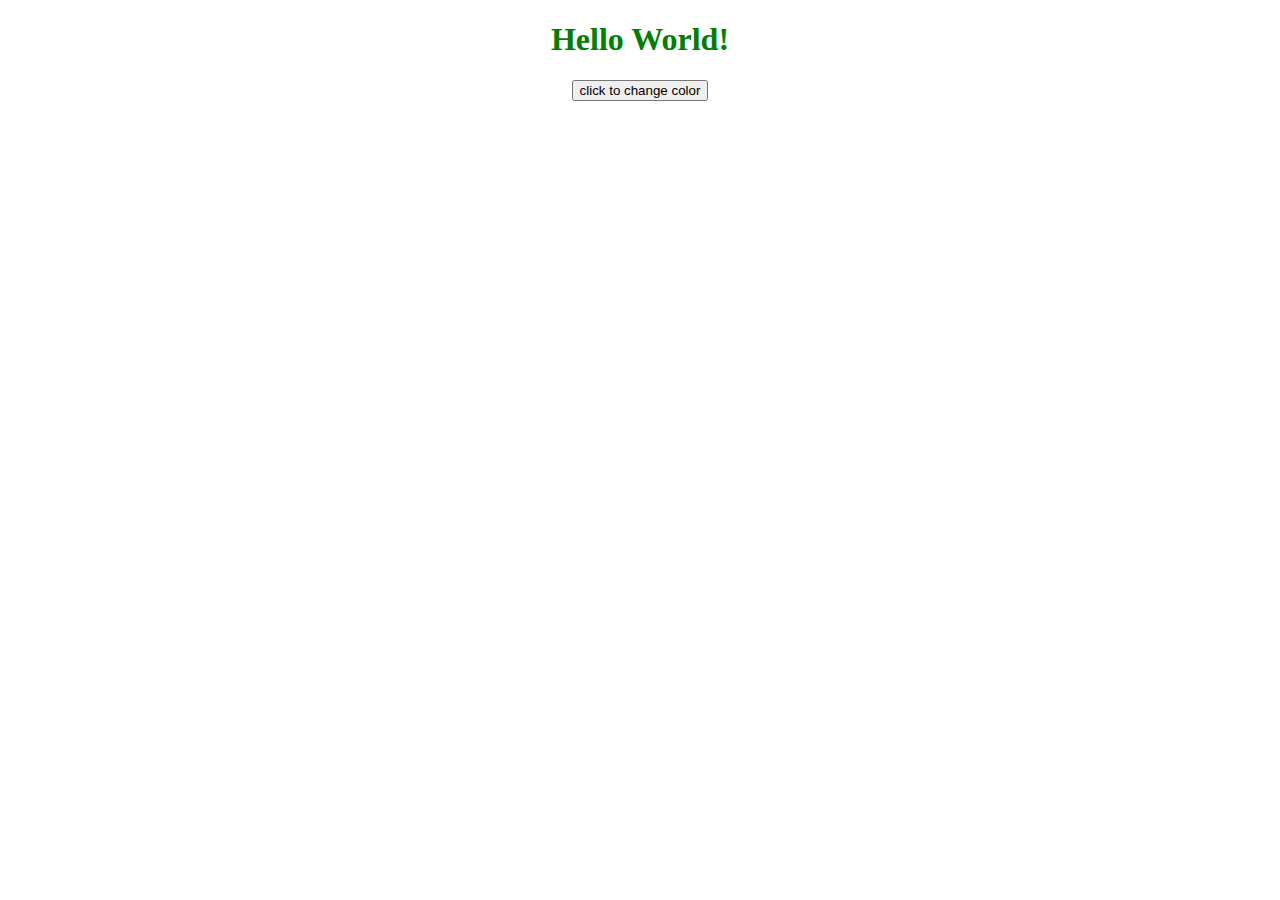
<file: index.html>
<!DOCTYPE html>
<html lang="en">
<head>
    <meta charset="UTF-8">
    <meta name="viewport" content="width=device-width, initial-scale=1.0">
    <link rel="stylesheet" href="./index.css">
    <title>Hello World!</title>
</head>
<body>
    <h1>Hello World!</h1>
    <div class="content"><button class="click-button">click to change color</button></div>
    <script src="./index.js"></script>
</body>
</html>
</file>
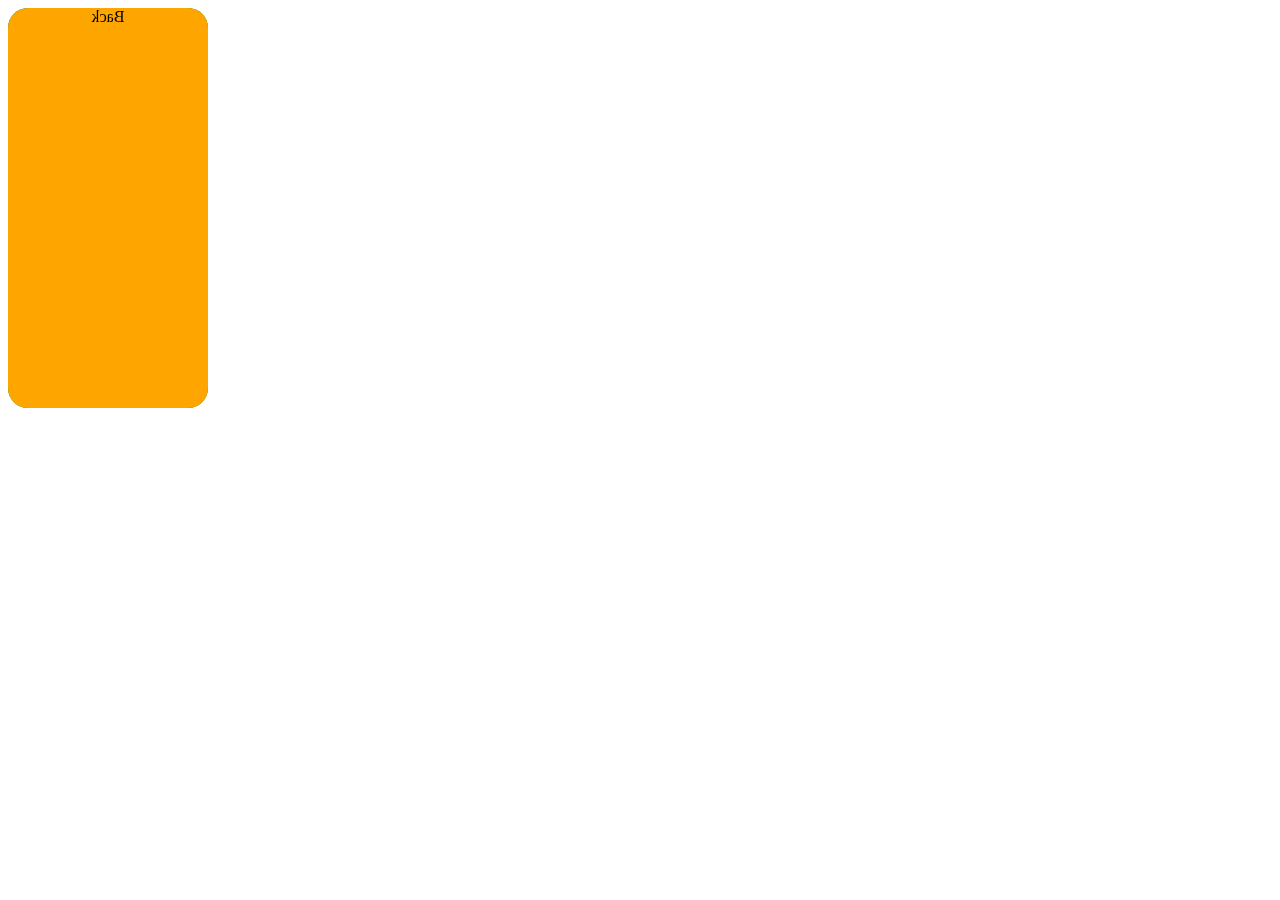
<file: flashcard.html>
<!DOCTYPE html>
    <head>
        <meta charset="utf-8">
        <meta http-equiv="X-UA-Compatible" content="IE=edge">
        <title></title>
        <meta name="description" content="">
        <meta name="viewport" content="width=device-width, initial-scale=1">
        <link rel="stylesheet" href="">
        <style>
            .container{
                position: relative;
                width: 200px;
                height: 400px;
                /* border: 1px solid; */
                /* border-radius: 20px; */
            }
            .card{
                position: absolute;
                width: 100%;
                height: 100%;
                transform-style: preserve-3d;/* puts backwards */
                transition: 0.1s; /* gives circle effect*/
                /* border: 1px solid; */
                /* border-radius: 20px; */
            }
            .card:hover{
                transform: rotateY(180deg) /*turns forward */
            }
            .front{
                position:absolute;
                text-align: center;
                background: green;
                width: 100%;
                height: 100%;
                backface-visibility: hidden;
                border-radius: 20px;
            }
            .back{
                position:absolute;
                text-align: center;
                background: orange;
                width: 100%;
                height: 100%;
                transform: rotateY(180deg);
                border-radius: 20px;
            }
        </style>
    </head>
    <body>
        <div class="container">
            <div class="card">
                <div class="front">Front</div>
                <div class="back">Back</div>
            </div>
        </div>
        <script>
        </script>
    </body>
</html>
</file>
<file: index.css>
h1{
    color: green;
    text-align: center;
}
.content{
    text-align: center;
}
</file>
